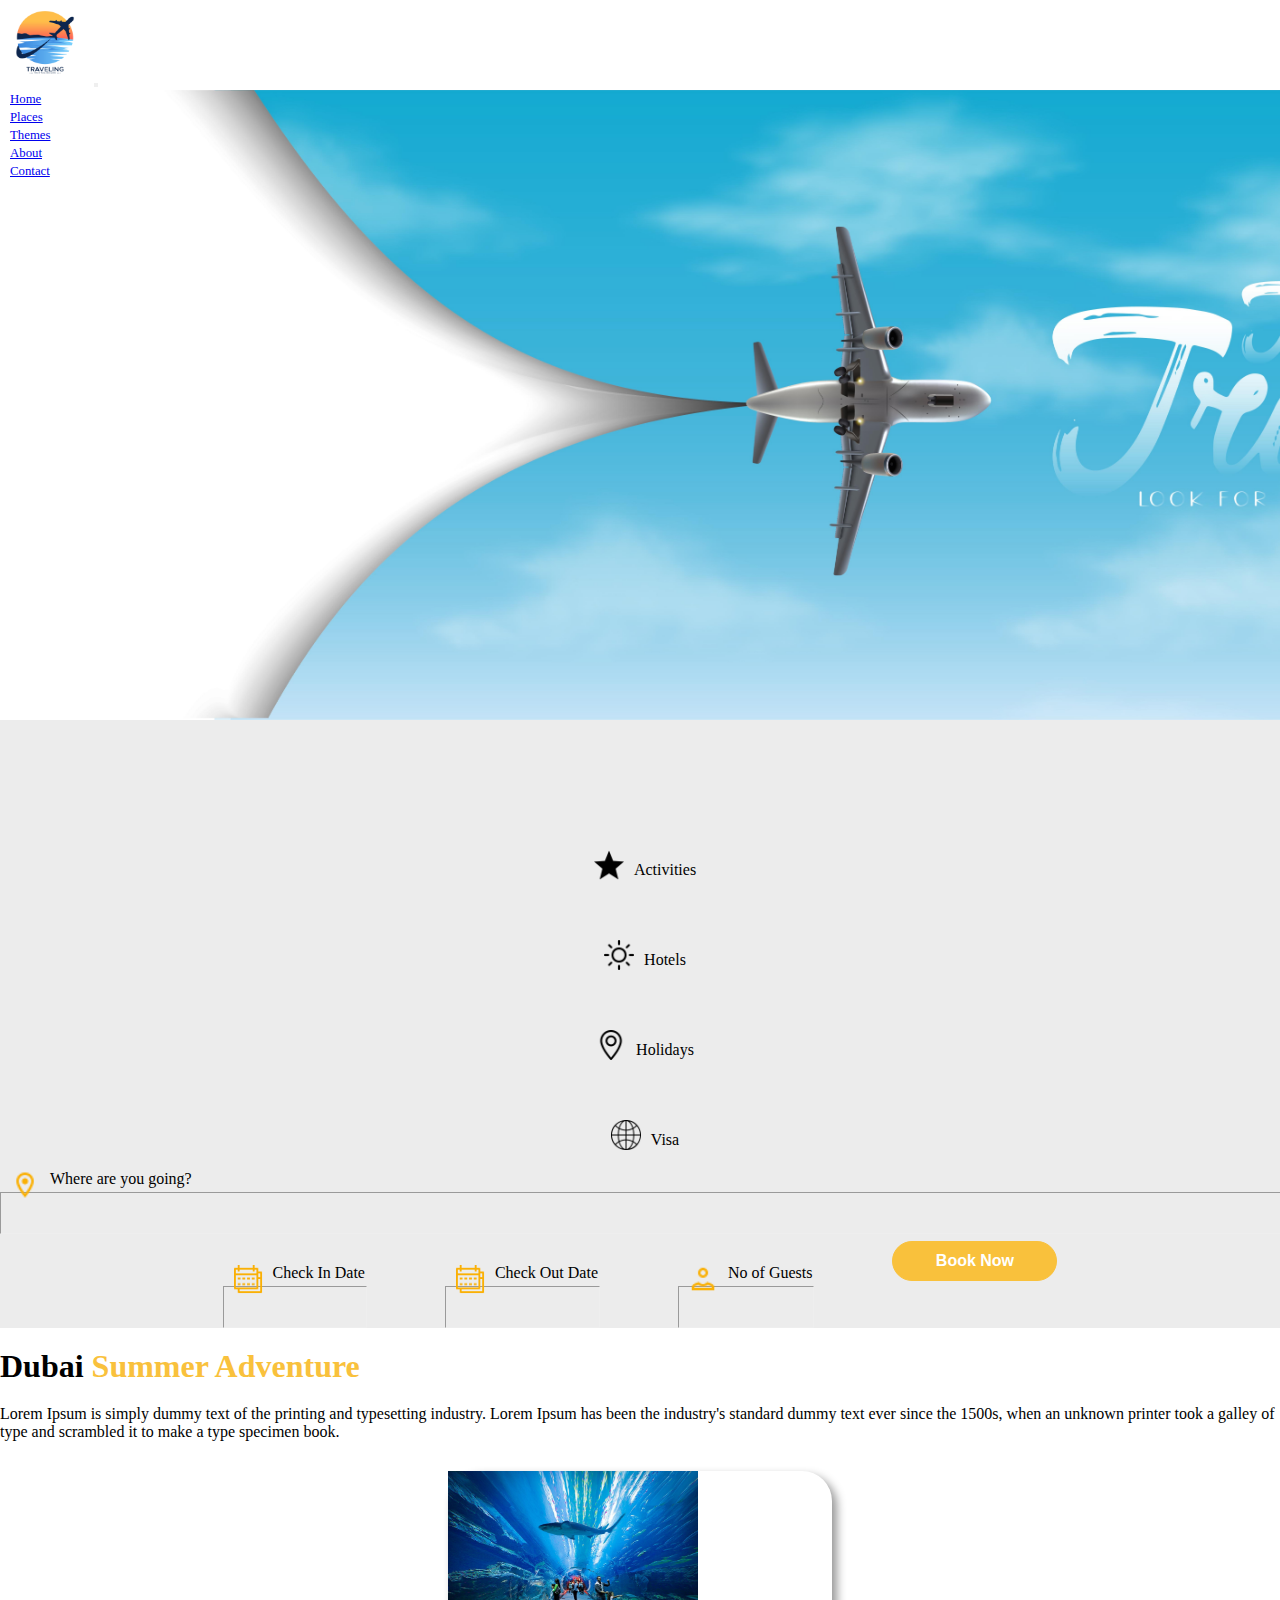
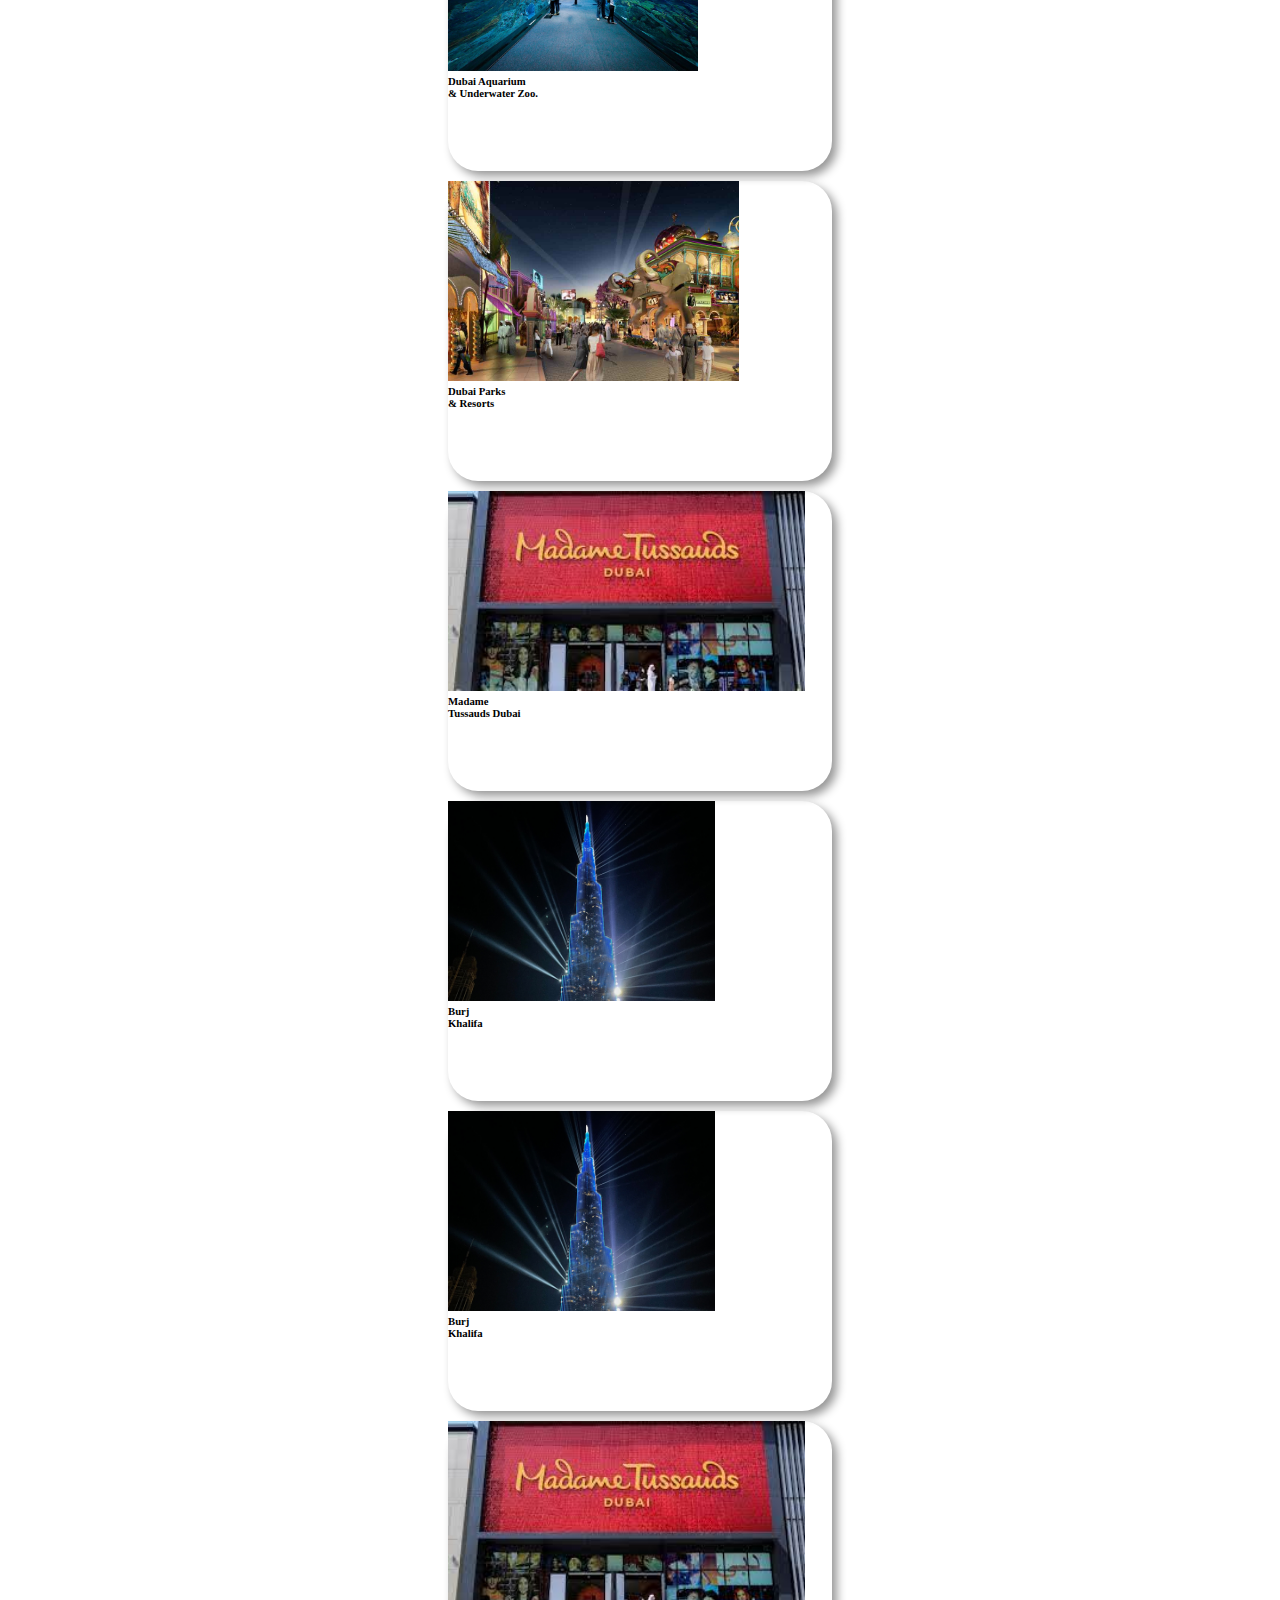
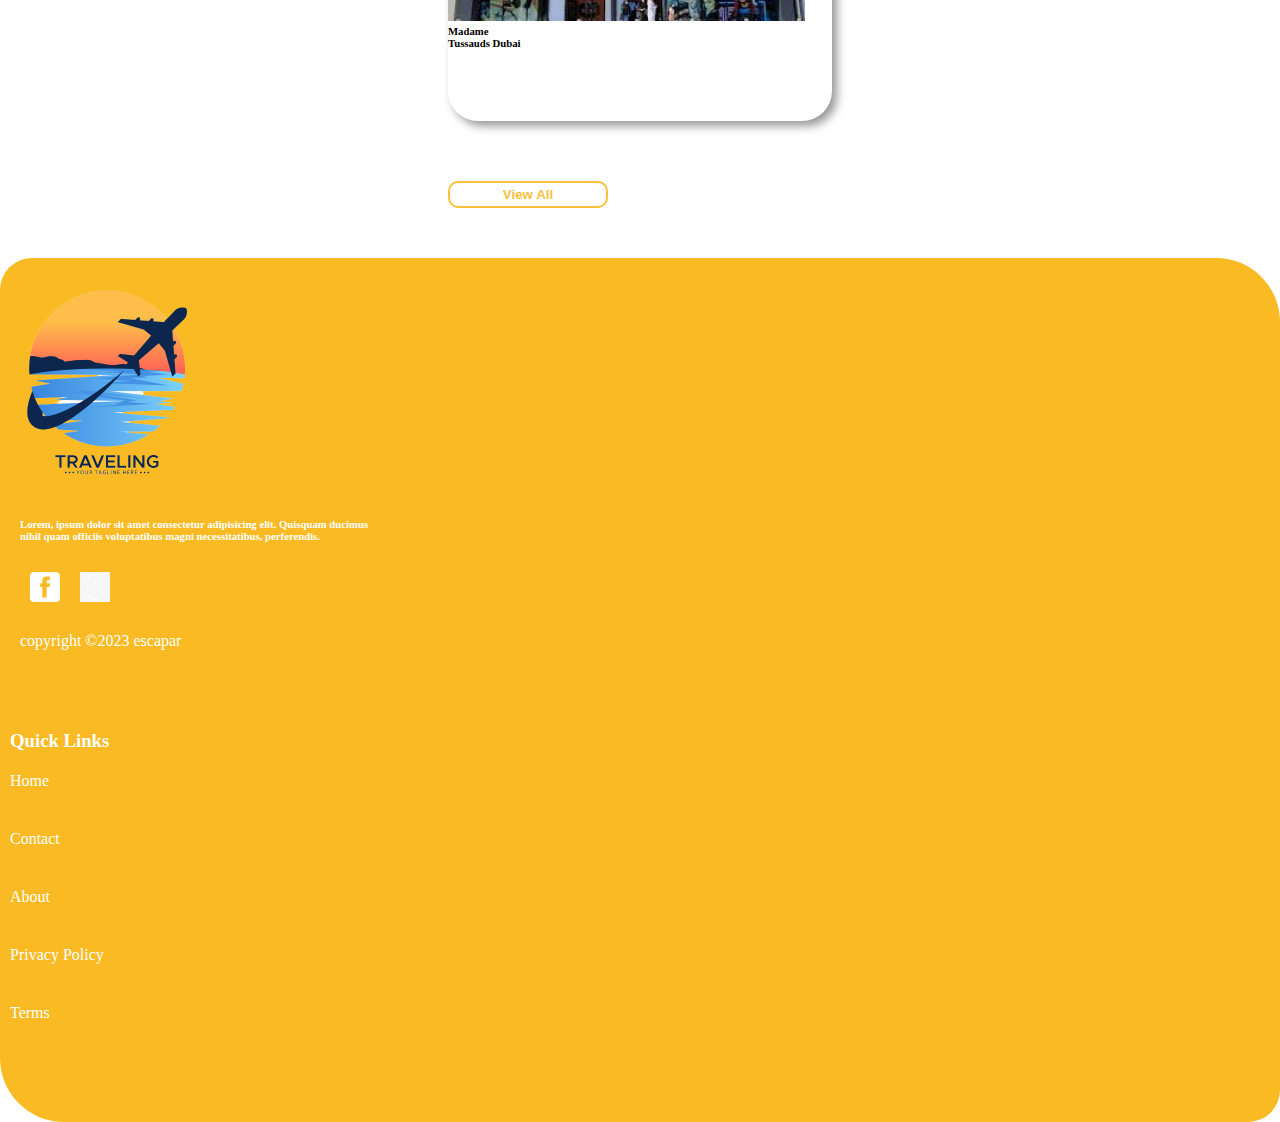
<file: index.html>
<!DOCTYPE html>
<html lang="en">
  <head>
    <meta charset="utf-8" />
    <meta name="viewport" content="width=device-width, initial-scale=1" />
    <title>Escapar Travel</title>
    <link rel="stylesheet" href="style.css" />
    <link
      href="https://cdn.jsdelivr.net/npm/bootstrap@5.3.0/dist/css/bootstrap.min.css"
      rel="stylesheet"
      integrity="sha384-9ndCyUaIbzAi2FUVXJi0CjmCapSmO7SnpJef0486qhLnuZ2cdeRhO02iuK6FUUVM"
      crossorigin="anonymous"
    />

    <link rel="icon" type="image/x-icon" href="/images/logo.png">
  </head>
  <body>
    <nav class="navbar navbar-expand-lg">
      <div class="container-fluid">
        <img src="images/logo.png" class="logo-sm" alt="logo" srcset="">
        <button
          class="navbar-toggler"
          type="button"
          data-bs-toggle="collapse"
          data-bs-target="#navbarSupportedContent"
          aria-controls="navbarSupportedContent"
          aria-expanded="false"
          aria-label="Toggle navigation"
        >
          <span class="navbar-toggler-icon"></span>
        </button>
        <div class="collapse navbar-collapse" id="navbarSupportedContent">
          <ul class="navbar-nav ms-auto mb-2 mb-lg-0 list">
            <li class="nav-item">
              <a class="nav-link active" aria-current="page" href="index.html"
                >Home</a
              >
            </li>
            <li class="nav-item">
              <a class="nav-link" href="places.html">Places</a>
            </li>
            <li class="nav-item">
              <a class="nav-link" href="#">Themes</a>
            </li>
            <li class="nav-item">
              <a class="nav-link" href="#">About</a>
            </li>
            <li class="nav-item">
              <a class="nav-link" href="contact.html">Contact</a>
            </li>
  
          </ul>
        </div>
      </div>
    </nav>

    <section class="bg"></section>
    <section class="grey">
   
    <div class="main">
      <div class="row tent">
        <div class="col icons-main">
          <img src="images/star.png" alt="star" class="icon" />
          <p><a>Activities</a></p>
        </div>
        <div class="col icons-main">
          <img src="images/hotels.png" alt="hotels" class="icon" />
          <p><a>Hotels</a></p>
        </div>
        <div class="col icons-main">
          <img src="images/holidays.png" alt="star" class="icon" />
          <p><a>Holidays</a></p>
        </div>
        <div class="col icons-main">
          <img src="images/visa.png" alt="star" class="icon" />
          <p><a>Visa</a></p>
        </div>
      </div>
    </div>

   
      <div class="container where-s">
        <div class="where">
          <img src="images/location.png" alt="" class="icon" />
          <p>Where are you going?</p>
         
        </div>

        <hr class="lines" />
      </div>

    
     <div class="center">
      <div class="row contaier nd-box container">
        <div class="col-lg-4 col-12 test opt">
          <div class="opts">
            <img src="images/calender.png" alt="checkIn" class="icon" />
            <p>Check In Date</p>
          </div>
          <hr class="lines">
        </div>
        
        <div class="col-lg-4 test opt ">
          <div class="opts">
            <img src="images/calender.png" alt="checkOut" class="icon" />
            <p>Check Out Date</p>
          </div>
        <hr  class="lines">
        </div>
        <div class="col-lg-4  test opt ">
          <div class="opts">
            <img src="images/people.png" alt="people" class="icon" />
            <p>No of Guests</p>
          </div>
         <hr class="lines">
        </div>
        <div class="col-lg-4  test opt btn-div">
          <button class="btns">Book Now</button>
        </div>
        </div>
      </div>


    </section>
 <section class="content container">

  <h1 class="text-center">
    <b>Dubai <span class="txt-yellow">Summer Adventure</span></b>
  </h1>
  <p class="text-center text-lorem">Lorem Ipsum is simply dummy text of the printing and typesetting industry. Lorem Ipsum has been the industry's standard dummy text
    ever since the 1500s, when an unknown printer took a galley of type and scrambled it to make a type specimen book.</p>
 </section>


 <section class="text-start container center">
 <div class="row cards container">
  <div class="col-lg-4 col-12">
    <div class="card">
      <img src="images/aquarium.jpeg" class="card-img-top" alt="...">
      <div class="card-body">
        <h6 class="card-text">Dubai Aquarium<br>

          & Underwater Zoo.</h6>
      </div>
    </div>
  </div>
  <div class="col-lg-4 col-12">
    <div class="card">
      <img src="images/dubai parks.jpg" class="card-img-top" alt="...">
      <div class="card-body">
        <h6 class="card-text">Dubai Parks<br>
          & Resorts</h6>
      </div>
    </div>
  </div>
  <div class="col-lg-4 col-md-6 col-12">
    <div class="card">
      <img src="images/madame.jpg" class="card-img-top" alt="...">
      <div class="card-body">
        <h6 class="card-text">Madame<br>
          Tussauds Dubai</h6>
      </div>
    </div>
  </div>
  <div class="col-lg-4 col-md-6 col-12">
    <div class="card">
      <img src="images/burj.png" class="card-img-top" alt="...">
      <div class="card-body">
        <h6 class="card-text">Burj<br> Khalifa</h6>
      </div>
    </div>
  </div>
  <div class="col-lg-4 col-md-6 col-12">
    <div class="card">
      <img src="images/burj.png" class="card-img-top" alt="...">
      <div class="card-body">
        <h6 class="card-text">Burj<br> Khalifa</h6>
      </div>
    </div>
  </div>
  <div class="col-lg-4 col-md-6 col-12">
    <div class="card">
      <img src="images/madame.jpg" class="card-img-top" alt="...">
      <div class="card-body">
        <h6 class="card-text">Madame<br>
          Tussauds Dubai</h6>
      </div>
    </div>
  </div>


  <div class="button text-center">
    <button class="bt">View All</button>
  </div>
  
 </div>

</section>




  <footer class=" footer row ">
    <div class="col-lg-6 col-12 footer-l">
      <img src="images/logo.png" class="logo" alt="Logo" srcset="">
      <h6>Lorem, ipsum dolor sit amet consectetur adipisicing elit. Quisquam ducimus nihil quam officiis voluptatibus magni necessitatibus, perferendis.</h6>
      <div class="icons">
        <img src="images/fb.png" class="icon" alt="fb">
        <img src="images/insta.png" class="icon" alt="insta">
        
      </div>
      <p>copyright ©2023 escapar</p>
    </div>
    <div class="col-lg-5 col-12">
      <div class="footer-m1">
        <h3>Quick Links</h3>
        <ul>
          <li class="items">Home</li>
          <li class="items">Contact</li>
          <li class="items">About</li>
          <li class="items">Privacy Policy</li>
          <li class="items">Terms</li>
        </ul>
      </div>
    </div>
    
  </footer>

    <script
      src="https://cdn.jsdelivr.net/npm/bootstrap@5.3.0/dist/js/bootstrap.bundle.min.js"
      integrity="sha384-geWF76RCwLtnZ8qwWowPQNguL3RmwHVBC9FhGdlKrxdiJJigb/j/68SIy3Te4Bkz"
      crossorigin="anonymous"
    ></script>
  </body>
</html>
</file>
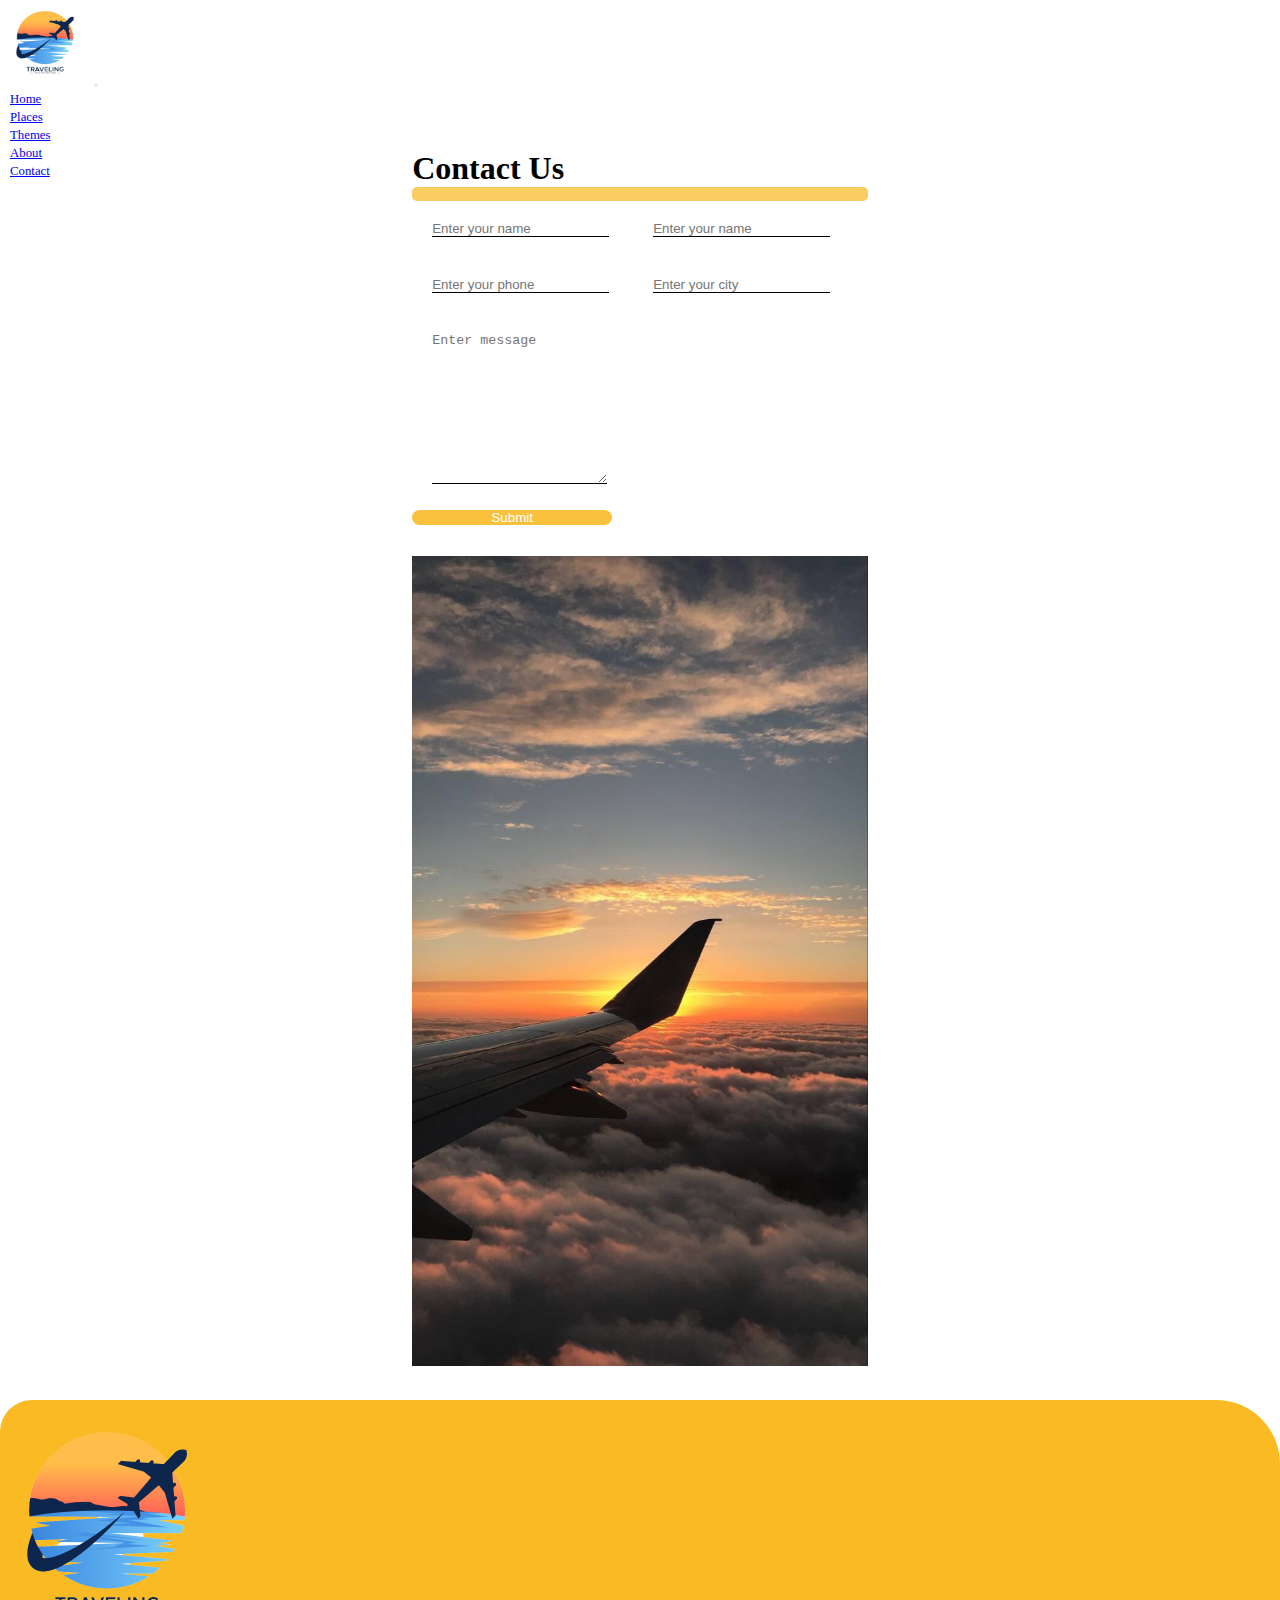
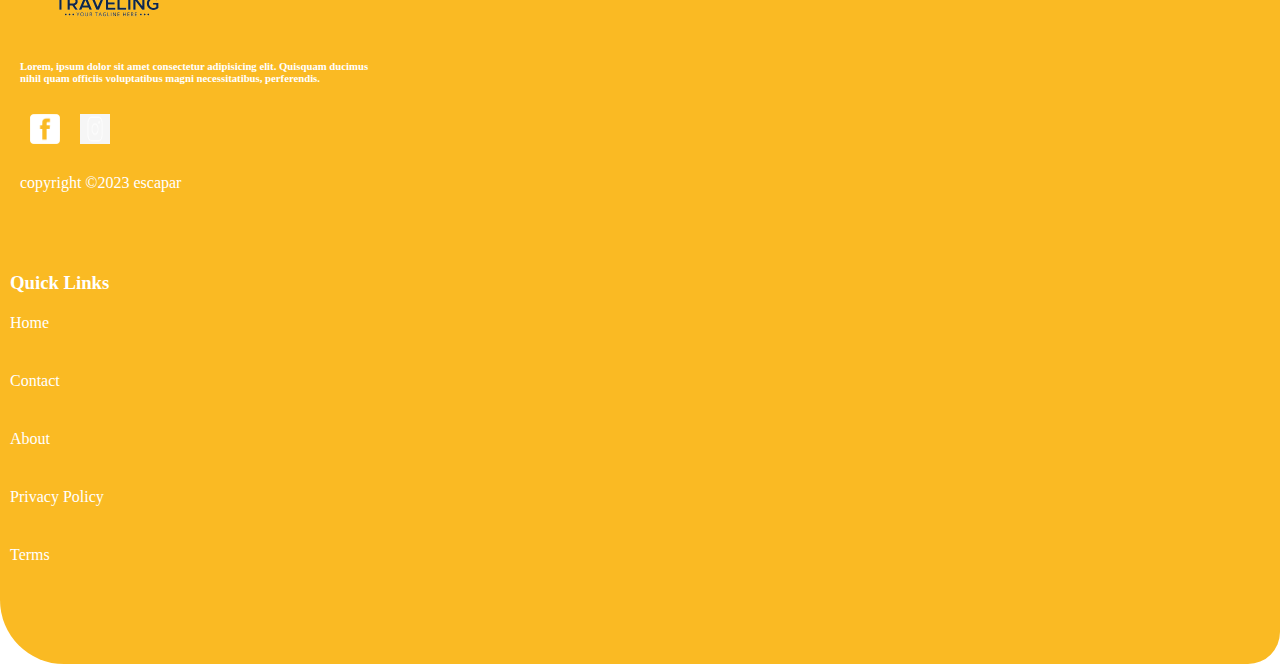
<file: contact.html>
<!DOCTYPE html>
<html lang="en">
<head>
    <meta charset="UTF-8">
    <meta name="viewport" content="width=device-width, initial-scale=1.0">
    <title>Contact Information</title>
    <link rel="stylesheet" href="cnt.css">
    <link rel="stylesheet" href="style.css">
    <link href="https://cdn.jsdelivr.net/npm/bootstrap@5.3.1/dist/css/bootstrap.min.css" rel="stylesheet" integrity="sha384-4bw+/aepP/YC94hEpVNVgiZdgIC5+VKNBQNGCHeKRQN+PtmoHDEXuppvnDJzQIu9" crossorigin="anonymous">
  </head>
</head>
<body>
    
    <nav class="navbar navbar-expand-lg">
        <div class="container-fluid">
          <img src="images/logo.png" class="logo-sm" alt="logo" srcset="">
          <button
            class="navbar-toggler"
            type="button"
            data-bs-toggle="collapse"
            data-bs-target="#navbarSupportedContent"
            aria-controls="navbarSupportedContent"
            aria-expanded="false"
            aria-label="Toggle navigation"
          >
            <span class="navbar-toggler-icon"></span>
          </button>
          <div class="collapse navbar-collapse" id="navbarSupportedContent">
            <ul class="navbar-nav ms-auto mb-2 mb-lg-0 list">
              <li class="nav-item">
                <a class="nav-link " aria-current="page" href="index.html"
                  >Home</a
                >
              </li>
              <li class="nav-item">
                <a class="nav-link active" href="places.html">Places</a>
              </li>
              <li class="nav-item">
                <a class="nav-link" href="#">Themes</a>
              </li>
              <li class="nav-item">
                <a class="nav-link" href="#">About</a>
              </li>
              <li class="nav-item">
                <a class="nav-link" href="contact.html">Contact</a>
              </li>
      
            </ul>
          </div>
        </div>
      </nav>

    <div class="abbu">
<div class="row text-center box container-fluid">
    <div class="col-lg-1 col-12 cont colour"></div>
    <div class="col-lg-6 col-12 cont  contact">
        <h1>Contact Us</h1>
        <hr class="line">
<form action="" class="form">
<input type="text" name="name" id="name" placeholder="Enter your name">
<input type="email" name="email" id="email" placeholder="Enter your name"><br>
<input type="number" name="phone" id="phone" placeholder="Enter your phone">
<input type="text" name="city" id="city" placeholder="Enter your city"><br>

<textarea name="msg" id="msg" cols="20" rows="10" placeholder="Enter message"></textarea>

</form>
<button class="submit">Submit</button>
    </div>
    <div class="col-lg-5 col-12 cont picture ">
<img src="images/in the air.jpg " class="img" alt="" srcset="">
    </div>
</div>
</div>


<footer class=" footer row ">
    <div class="col-lg-6 col-12 footer-l">
      <img src="images/logo.png" class="logo" alt="Logo" srcset="">
      <h6>Lorem, ipsum dolor sit amet consectetur adipisicing elit. Quisquam ducimus nihil quam officiis voluptatibus magni necessitatibus, perferendis.</h6>
      <div class="icons">
        <img src="images/fb.png" class="icon" alt="fb">
        <img src="images/insta.png" class="icon" alt="insta">
        
      </div>
      <p>copyright ©2023 escapar</p>
    </div>
    <div class="col-lg-5 col-12">
      <div class="footer-m1">
        <h3>Quick Links</h3>
        <ul>
          <li class="items">Home</li>
          <li class="items">Contact</li>
          <li class="items">About</li>
          <li class="items">Privacy Policy</li>
          <li class="items">Terms</li>
        </ul>
      </div>
    </div>
    
  </footer>
</body>
</html>
</file>
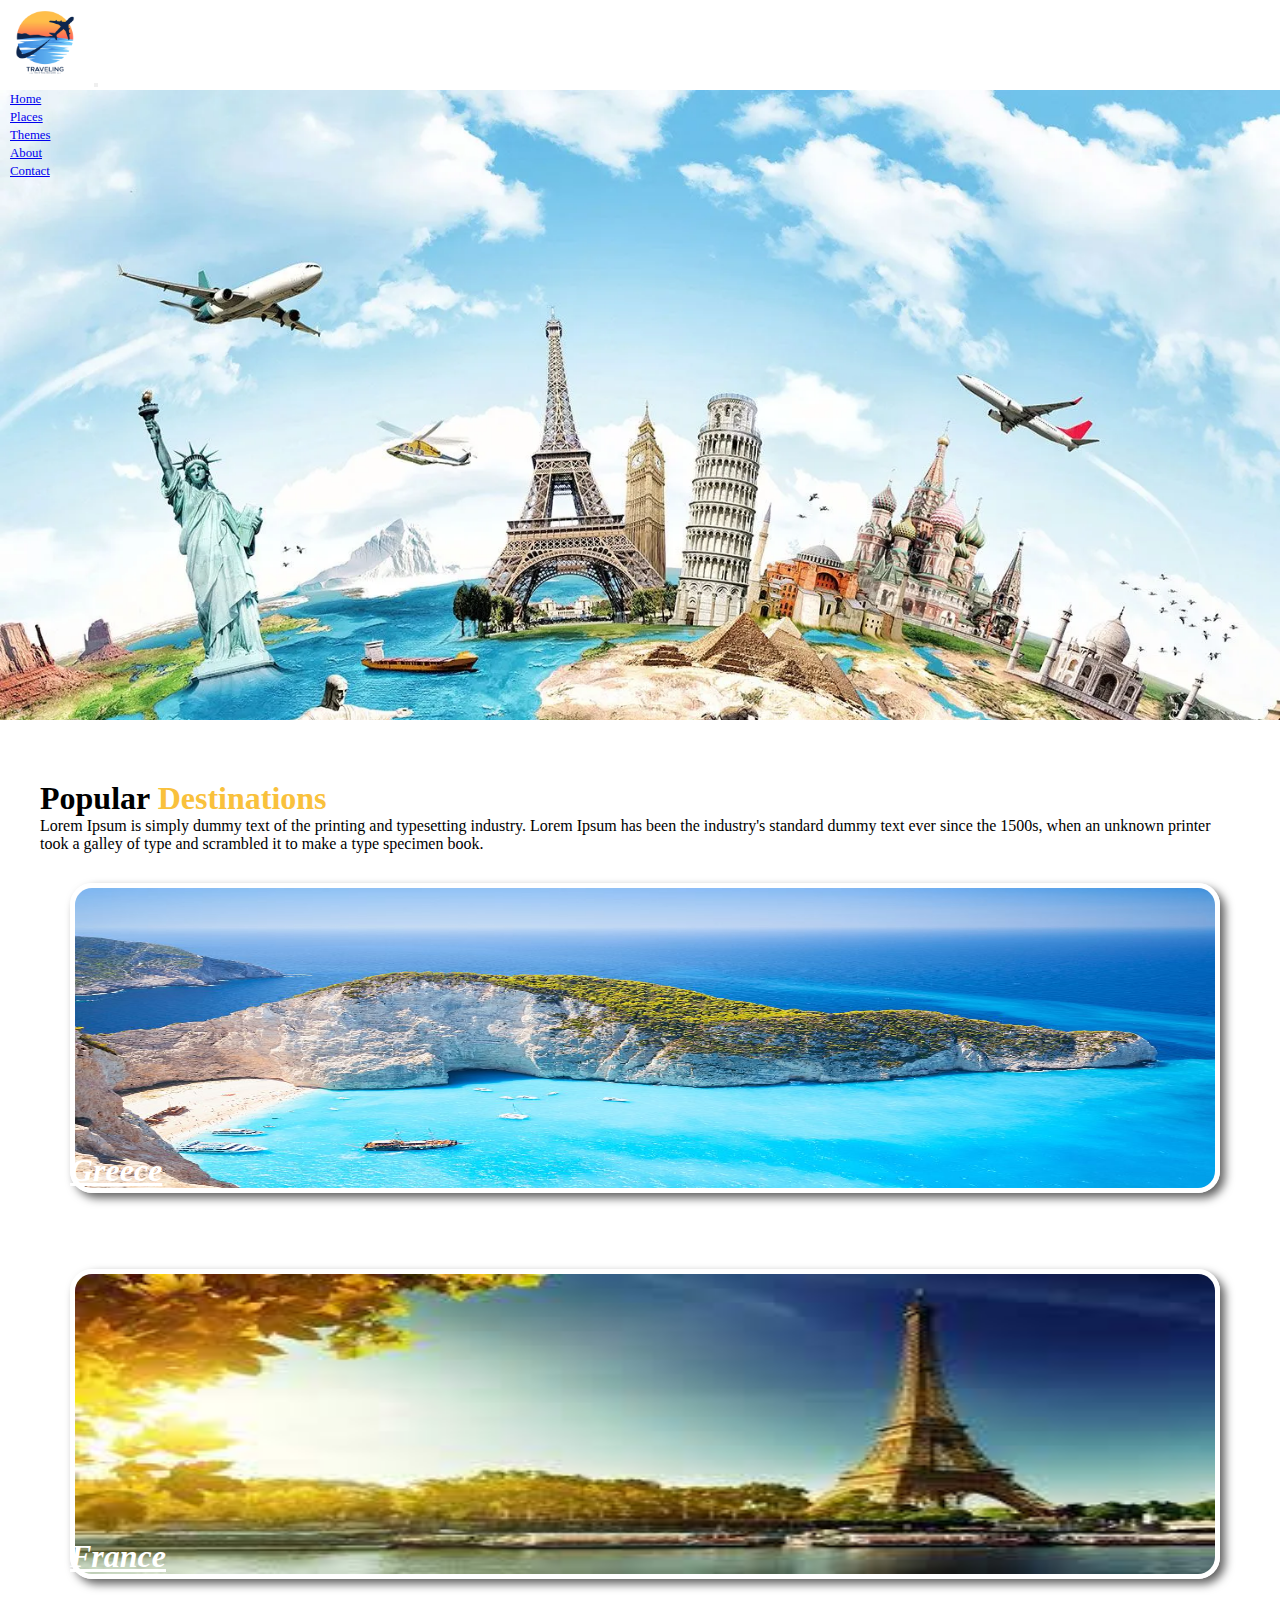
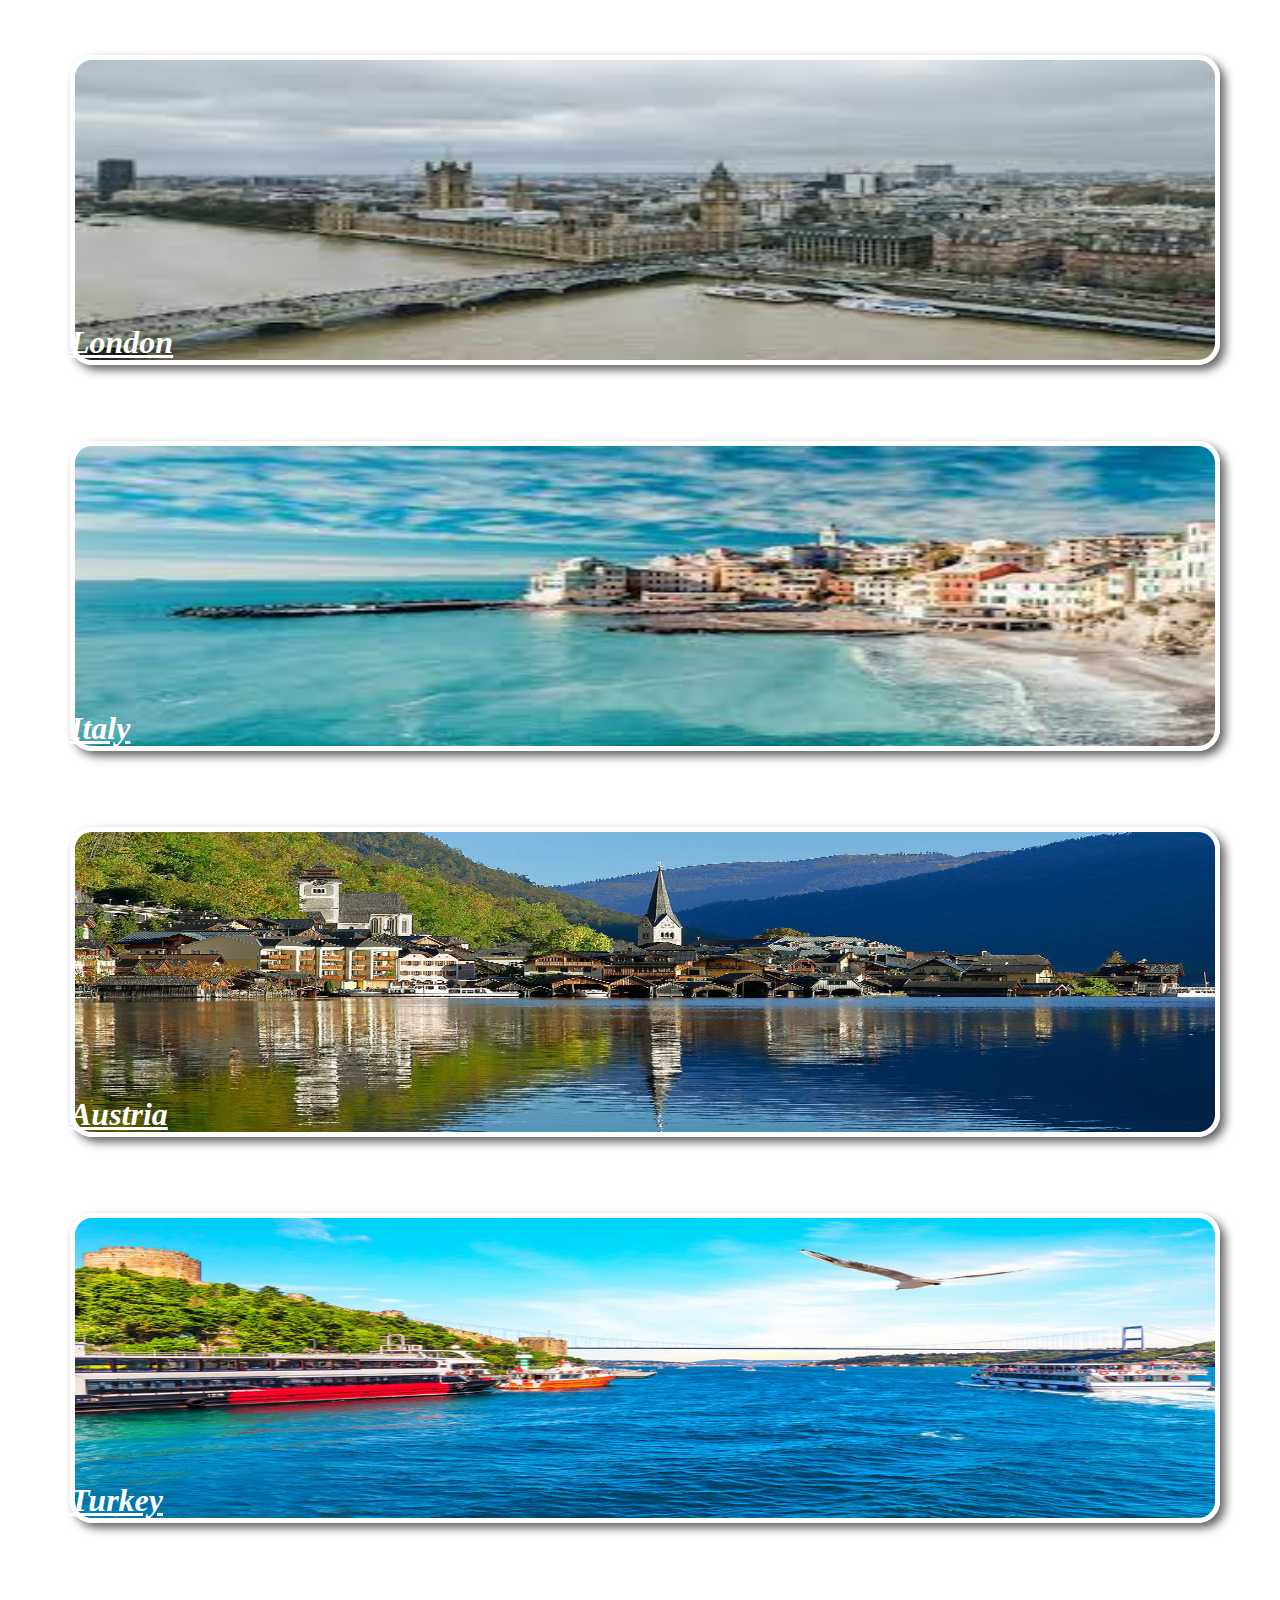
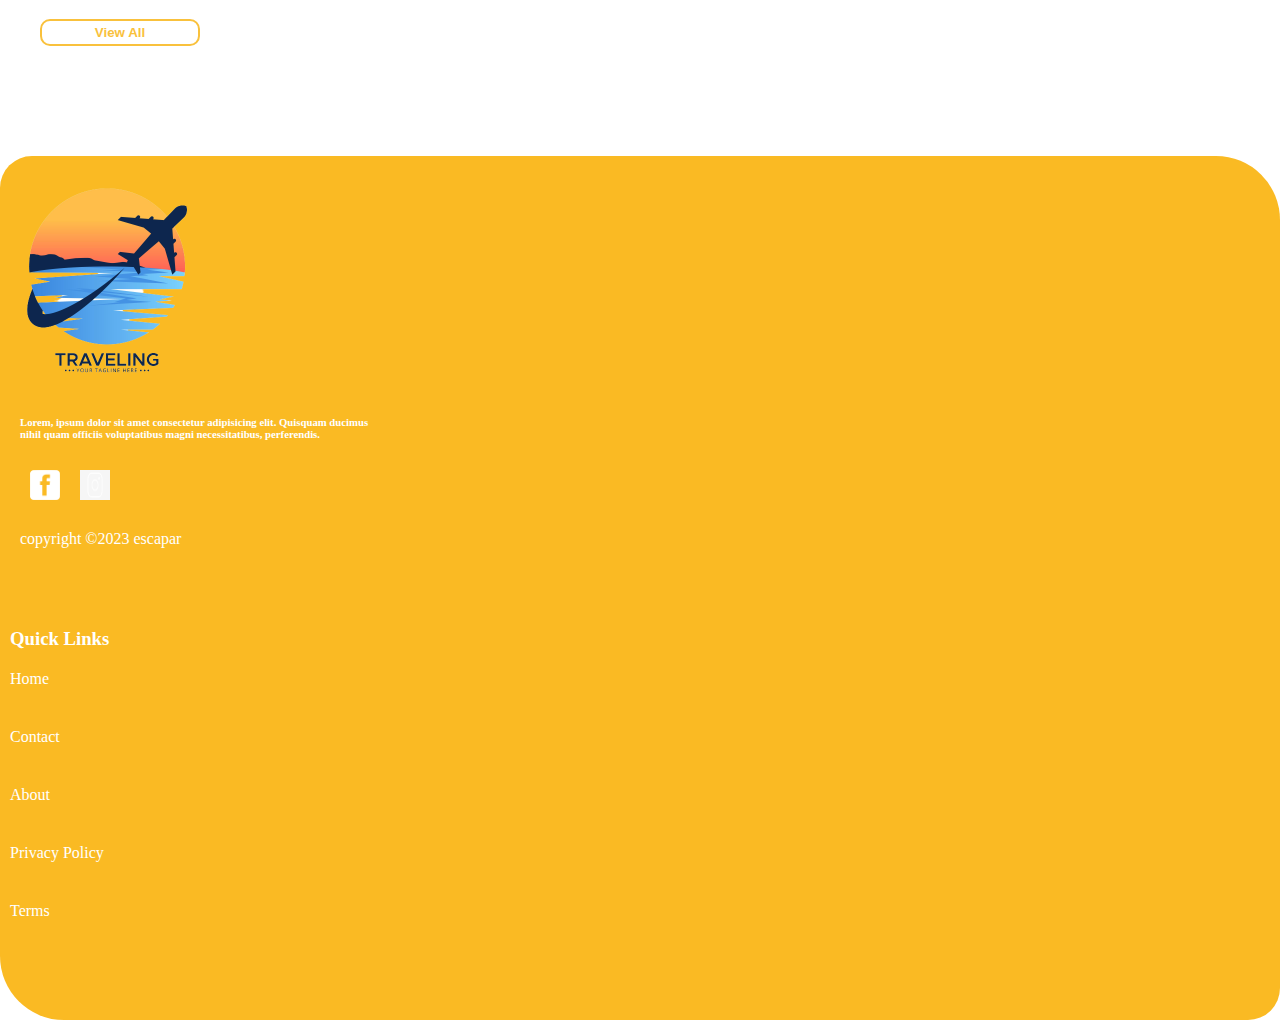
<file: places.html>
<!DOCTYPE html>
<html lang="en">
<head>
    <meta charset="UTF-8">
    <meta name="viewport" content="width=device-width, initial-scale=1.0">
    <title>Places</title>
    <link rel="stylesheet" href="style.css" />
    <link rel="stylesheet" href="places.css" />
    <link
      href="https://cdn.jsdelivr.net/npm/bootstrap@5.3.0/dist/css/bootstrap.min.css"
      rel="stylesheet"
      integrity="sha384-9ndCyUaIbzAi2FUVXJi0CjmCapSmO7SnpJef0486qhLnuZ2cdeRhO02iuK6FUUVM"
      crossorigin="anonymous"
    />
</head>
<body>


    <nav class="navbar navbar-expand-lg">
        <div class="container-fluid">
          <img src="images/logo.png" class="logo-sm" alt="logo" srcset="">
          <button
            class="navbar-toggler"
            type="button"
            data-bs-toggle="collapse"
            data-bs-target="#navbarSupportedContent"
            aria-controls="navbarSupportedContent"
            aria-expanded="false"
            aria-label="Toggle navigation"
          >
            <span class="navbar-toggler-icon"></span>
          </button>
          <div class="collapse navbar-collapse" id="navbarSupportedContent">
            <ul class="navbar-nav ms-auto mb-2 mb-lg-0 list">
              <li class="nav-item">
                <a class="nav-link " aria-current="page" href="index.html"
                  >Home</a
                >
              </li>
              <li class="nav-item">
                <a class="nav-link active" href="places.html">Places</a>
              </li>
              <li class="nav-item">
                <a class="nav-link" href="#">Themes</a>
              </li>
              <li class="nav-item">
                <a class="nav-link" href="#">About</a>
              </li>
              <li class="nav-item">
                <a class="nav-link" href="contact.html">Contact</a>
              </li>
      
            </ul>
          </div>
        </div>
      </nav>


      <section class="bg-p"></section>

    <section class="desti">
        <div class=" container">
      <h1> <b>Popular <span class="txt-yellow">Destinations</b></span></h1>
      <p>Lorem Ipsum is simply dummy text of the printing and typesetting industry. Lorem Ipsum has been the industry's standard dummy text
        ever since the 1500s, when an unknown printer took a galley of type and scrambled it to make a type specimen book.</p>
      </div>
      
      <div class="row text-end">
      <div class="col-lg-6 col-md-6 col-12  galley greece">
 <img src="images/greece.jpg" class="gall-img" alt="greece">
 <h3 class="txt-yellow txt">Greece</h3>
      </div>
      <div class="col-lg-6 col-md-6 col-12 galley" >
        <img src="images/paris.jpg" class="gall-img" alt="greece">
        <h3 class="txt-yellow txt">France</h3>
      </div>
      </div>
      <div class="row text-end">
        <div class="col-lg-6 col-md-6 col-12 galley">
          <img src="images/london.jpg" class="gall-img" alt="greece">
          <h3 class="txt-yellow txt">London</h3>
        </div>
        <div class="col-lg-6 col-md-6 col-12 galley">
          <img src="images/italy.jpg" class="gall-img" alt="greece">
          <h3 class="txt-yellow txt">Italy</h3>
        </div>
      </div>
    <div class="row text-end">
      <div class="col-lg-6 col-md-6 col-12 galley">
        <img src="images/austria.jpg" class="gall-img" alt="greece">
        <h3 class="txt-yellow txt">Austria</h3>
      </div>
      <div class="col-lg-6 col-md-6 col-12 galley">
        <img src="images/turkey.jpg" class="gall-img" alt="greece">
        <h3 class="txt-yellow txt">Turkey</h3>
      </div>
      </div>

      <div class="button text-center">
        <button class="bt">View All</button>
      </div>
      
      </section>

      <footer class=" footer row ">
        <div class="col-lg-6 col-12 footer-l">
          <img src="images/logo.png" class="logo" alt="Logo" srcset="">
          <h6>Lorem, ipsum dolor sit amet consectetur adipisicing elit. Quisquam ducimus nihil quam officiis voluptatibus magni necessitatibus, perferendis.</h6>
          <div class="icons">
            <img src="images/fb.png" class="icon" alt="fb">
            <img src="images/insta.png" class="icon" alt="insta">
            
          </div>
          <p>copyright ©2023 escapar</p>
        </div>
        <div class="col-lg-5 col-12">
          <div class="footer-m1">
            <h3>Quick Links</h3>
            <ul>
              <li class="items">Home</li>
              <li class="items">Contact</li>
              <li class="items">About</li>
              <li class="items">Privacy Policy</li>
              <li class="items">Terms</li>
            </ul>
          </div>
        </div>
        
      </footer>
      <script
      src="https://cdn.jsdelivr.net/npm/bootstrap@5.3.0/dist/js/bootstrap.bundle.min.js"
      integrity="sha384-geWF76RCwLtnZ8qwWowPQNguL3RmwHVBC9FhGdlKrxdiJJigb/j/68SIy3Te4Bkz"
      crossorigin="anonymous"
    ></script>
</body>
</html>
</file>
<file: style.css>
*{
    margin: 0;
    padding: 0;
}

.logo{
    margin-left: 100px;
}
.navbar{
    height: 90px;
}
.list{
    margin-right: 100px;
}
.nav-link{
    margin: 0px 10px;
    font-size: 0.8rem;
}

.bg{
    height: 70vh;
    width: 100vw;
    background-image: url(images/travel41.jpg);
    background-repeat: no-repeat;
    background-size: cover;
}
.main{
    display: flex;
    align-items: center;
    justify-content: center;
  
}
.marg{
    margin: 60px 0px;
}
.icon{
    width: 30px;
    height: 30px;
    margin: 0 10px;
}
.icons-main{
    display: flex;
    align-items: center;
    justify-content: center;
    margin-top: 60px ;
    margin-right: 20px;
    margin-left: 20px;
}
.icons-main:hover{
    font-weight: bold;
    text-decoration:underline; 
}
.icons-main>p{
    margin-top: 10px;
}
.where{
    display: flex;
   
    margin-top: 20px;
   
}


   

.where>h6{
    margin-top: 5px;
}
.lines{
    width: 100%;
    height: 40px;
    margin-top:-8px ;

    
}

.nd-box{
display: flex;
align-items: center;
justify-content:center ;
margin-top: 30px;
width: auto;
/* border: 1px solid black; */
}
.opts{
display: flex;

}
.box{
    height: auto;
}
.opt{
    margin: 0px 40px;
}
.btns{
    background-color: #f9c13c;
    color: white;
    font-size: medium;
    font-weight: bold;
    border: 1px solid #f9c13c ;
    border-radius: 22px;
    height: 40px;
    width: 165px;
}
.btns:hover{
    background-color: rgb(236, 236, 236);
    color: #f9c13c;
}
.btn-div{
   position: relative;
   bottom: 35px;
}

.content{
    margin: 20px 0px;
}
.txt-yellow{
    color:#f9c13c ;
}
.text-lorem{
    margin-top: 20px;
}
.grey{
    
    background-color: rgb(236, 236, 236);
    height: auto;
    padding-top: 70px;
}
/* .center-cards{
    display: flex;
    align-items: center;
    justify-content: center;
    margin-left: 10px;
} */
.card-text{
    font-weight: bold;
}
.card {
    box-shadow: 5px 5px 10px #979797;
    border-radius: 30px;
  margin: 10px 0px;
    height: 300px;
    width: 24rem;
  }
  .card-img-top{
    height: 200px;
  }

  .bt{
    color:rgb(52, 52, 52);
border:1px solid rgb(163, 163, 163);
width: 120px;
border-radius: 10px;
padding: 4px;
margin: 50px 0px;
}

.desti{
    padding: 60px 40px;
}

.center{
    display: flex;
    align-items: center;
    justify-content: center;
   
} 

.footer{
    background-color:#faba23;
    height:auto;
   
    color: rgb(255, 255, 255);
/* border-radius:10px 100px / 120px 100px  ; */
border-radius:32px 64px  ;
}

.logo{
    width: 250px;
    height: 250px;
    margin-left: -18px;
}
.logo-sm{
    width: 90px;
    height: 85px;
 
   
}
.footer-l{
    display: flex;
    flex-direction: column;
 /* margin-left: 20px; */
    align-items:flex-start;
    justify-content: center;
    width: 400px;
    /* border: 1px solid #030200; */
}
.icons{
    display: flex;
    align-items: center;
    justify-content: center;
    margin: 20px 20px;
}

.footer-l>h6,
.footer-l>p{
    margin: 10px 20px;
}

.footer-m1{
display: flex;
flex-direction: column;
align-items:flex-start;
justify-content: center;
height:auto;
/* border: 1px solid red; */
margin-top: 40px;
padding: 30px 20px 5pc 10px;
}

.footer-m1>ul>li{
    list-style:none;
    padding: 20px 0px;
    /* margin-left: -25px; */
}
.footer-m1>ul{
    display: flex;
    flex-direction: column;
    align-items: flex-start;
    justify-content: center;
    /* border: 1px solid red; */
}
.bt{
    border: 2px solid #f9c13c;
    width: 10rem;
    color: #f9c13c;
    font-weight: 600;
    background-color: white;
}


.bt:hover{
    border: 2px solid #ffffff;
    width: 10rem;
    background-color: #f9c13c;
    color: white;
    
}












@media screen and (max-width: 480px){
    .card{
      width: 19rem;
    }
    .bg{
        background-image: url(images/travel13.jpg);
        background-size: cover;
        background-repeat: no-repeat;
    }
    /* .nd-box{
        margin: 0px 20px;
    } */
}
</file>
<file: cnt.css>
.cont{
    
    height: auto;
    /* border:2px solid #f9c13c; */
}

.colour{
    background-color:#f9c13c;
}

.line{
    border: 7px solid #f9c13c;
    border-radius: 5px;
    opacity: 0.8;
    /* color: #f9c13c; */
}
.contact{
    padding: 30px 0px;
}
.form input{
    margin: 20px 20px;
    border: none;
    border-bottom:1px solid black; 
}
.form textarea{
    margin: 20px 20px;
    border: none;
    border-bottom:1px solid black; 
}

.submit{
    width: 200px;
    border-radius: 12px;
    border: none;
    background: #f9c13c;
    color: white;
}
.submit:hover{
    border: 1px solid #f9c13c;
    background-color: white;
    color: #f9c13c;
}

.img{
    width: 100%;
    height: 90vh;
}

.abbu{
    display: flex;
  padding: 30px;
    align-items: center;
    justify-content: center;
}


@media only screen and (max-width: 600px){
    .colour{
        display: none;
    }
}
</file>
<file: places.css>
*{
    margin: 0;
    padding: 0;
}

.bg-p{
    background-image: url(images/places.jpg);
    background-size:cover ;
    background-repeat: no-repeat;
    width: 100vw;
    height: 70vh;
}
.galley{
    /* width: 45vw; */
    padding: 30px;
    height: auto;
    /* border: 1px solid red; */
   
}


.gall-img{
    width: 100%;
    border-radius: 22px;
   height: 300px;
   box-shadow: 5px 5px 10px #626262;
   transition: all 0.5s;
   border: 5px solid white;
}
.gall-img:hover{
    scale: 1.03;
}
.gall-img:hover .galley>h3{
   color: white;
}


.galley>h3{
    margin-top: -45px;
   /* color: white; */
   font-size: 2rem;
   font-style: italic;
   text-decoration: underline;
}



.txt{
    margin-right: 20px;
    margin-bottom: 20px;
    color: white;
}





@media screen and (max-width: 480px){

    .bg-p{
        background-image: url(images/places-mob.jpg);
        background-size: cover;
        background-repeat: no-repeat;
    }
}
</file>
